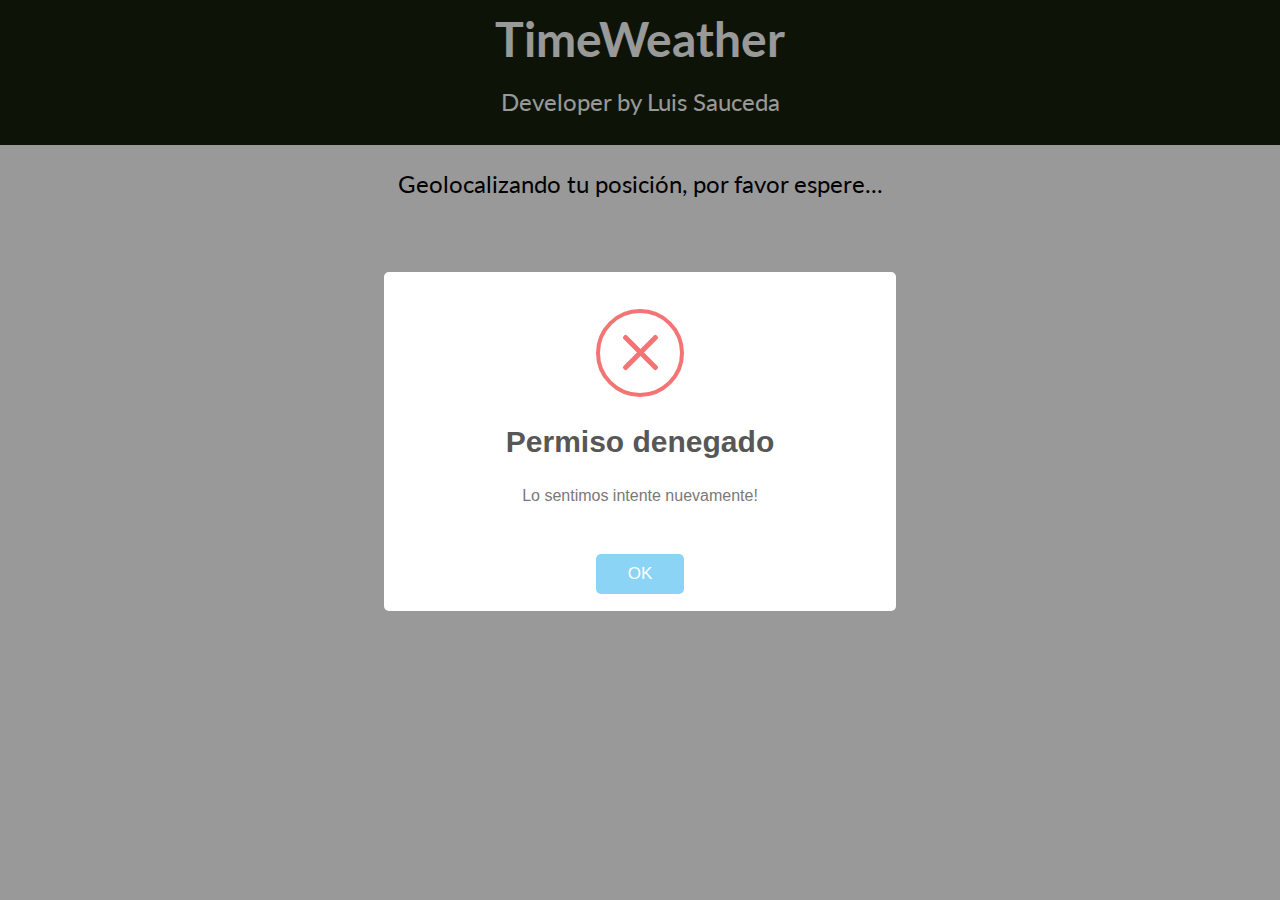
<file: index.html>
<!DOCTYPE html>
<html lang="en">
<head>
  <meta charset="UTF-8">
  <title>Time Weather</title>
  <link rel="stylesheet" href="css/style.css">
  <link rel="stylesheet" href="dist/sweetalert.css">
  <script src="dist/sweetalert.min.js"></script>
  <link href='http://fonts.googleapis.com/css?family=Lato' rel='stylesheet' type='text/css'>
</head>
<body>
<header class="main-header">
  <h1>TimeWeather</h1>
  <h2>Developer by Luis Sauceda</h2>
</header>

<div class="loader">Geolocalizando tu posición, por favor espere...</div>

<form action="" class="search">
  <input type="text" data-input="cityAdd" class="search__text" placeholder="Agregar una nueva cuidad">
  <input type="submit" data-button="add" class="search__btn btn" value="Añadir Ciudad" >
  <button data-saved-cities class="search__btn btn">Ver ciudades guardadas</button>
</form>

<main class="cards-group">
  <template id="template--city">
    <div class="card">
      <header class="card__header">
        <h3 data-city class="card__title"></h3>
        <h4 data-time class="card__time"></h4>
      </header>
      <div class="card__info">
        <img data-icon src="" class="card__image">
        <span data-temp='max' class="card__maxt"></span>
        <span data-temp='min' class="card__mint"></span>
        <span data-temp='current' class="card__temp"></span>
      </div>
    </div>
  </template>

</main>
<section id="cards"></section>

<script src="//ajax.googleapis.com/ajax/libs/jquery/1.11.2/jquery.min.js"></script>
<script src="js/index.js"></script>

</body>
</html>
</file>
<file: css/style.css>
﻿@charset "UTF-8";
html {
  font-size: 150%; }

body {
  font-family: 'Lato', serif;
  padding: 0;
  margin: 0; }

/*
* Reiniciamos el estilo de los botones para iOS
*/
button,
html input[type="button"],
input[type="reset"],
input[type="submit"] {
  -webkit-appearance: none; }

/*
* Botones
*/
.btn {
  display: inline-block;
  line-height: 1;
  color: white;
  text-align: center;
  vertical-align: middle;
  font-size: .8rem;
  white-space: nowrap;
  background-color: #ff4842;
  border: none;
  font-weight: bold;
  cursor: pointer;
  margin: 0;
  margin-left: 1px;
  padding: 1em;
  border-radius: 1px; }

/**
* Nadie quiere un bot├│n con texto subrayado cuando
* hacemos hover.
*/
.btn:hover {
  text-decoration: none; }

.btn:active,
.btn:focus {
  outline: none; }

/*
* Header Styles
*/
.main-header {
  text-align: center;
  background-color: #16210b;
  color: white;
  padding: 0.4em; }

.main-header h1 {
  margin: 0; }

.main-header h2 {
  font-size: 1rem;
  font-weight: normal; }

/*
* M├│dulo .search
*/
.search {
  display: -webkit-box;
  display: -webkit-flex;
  display: -moz-flex;
  display: -ms-flexbox;
  display: flex;
  padding: 0;
  font-size: 3rem; }

.search__text {
  width: 75%;
  font-size: 1rem; }

/*
* Estilizamos el m├│dulo de las cards, cada resumen de tiempo de
* las ciudades
*/
.card {
  position: relative;
  height: 30vh;
  width: 100vw;
  background-color: #eaeaea;
  background-size: cover;
  background-position: center;
  color: white;
  text-shadow: 0 0 3px black;
  font-family: 'Lato', cursive;
  padding: 1.5em;
  margin-bottom: .5em;
  -webkit-box-sizing: border-box;
  -moz-box-sizing: border-box;
  -ms-box-sizing: border-box;
  box-sizing: border-box; }

.card__title {
  margin: 0;
  text-align: center; }

.card__time {
  font-size: .7rem;
  text-align: center;
  margin: 0; }

.card__time::after, .card__time::before {
  content: " - "; }

.card__info {
  position: absolute;
  bottom: 0.4em;
  left: 0.4em;
  font-size: .7rem;
  text-align: center; }

.card__image {
  display: block; }

.card__maxt {
  color: #37b948;
  text-shadow: none; }

.card__maxt::before {
  content: "max: "; }

.card__maxt::after {
  content: "°C"; }

.card__mint {
  color: #bc2929;
  text-shadow: none; }

.card__mint::before {
  content: "min: "; }

.card__mint::after {
  content: "°C"; }

.card__temp {
  display: block;
  font-size: 3rem;
  line-height: 1; }

.card__temp::after {
  content: " °C";
  font-size: 2rem; }

/*
* A├▒adimos modificaciones para los posibles diferentes
* fondos de ciudades
*/
.card--valencia {
  background-image: url(../img/valencia.jpg); }

.card--mountainview {
  background-image: url(../img/mv.jpg); }

/*
 * Loader
 */
.loader {
  text-align: center;
  padding: 1em; }

/*# sourceMappingURL=style.css.map */
</file>
<file: dist/sweetalert.css>
body.stop-scrolling {
  height: 100%;
  overflow: hidden; }

.sweet-overlay {
  background-color: black;
  /* IE8 */
  -ms-filter: "progid:DXImageTransform.Microsoft.Alpha(Opacity=40)";
  /* IE8 */
  background-color: rgba(0, 0, 0, 0.4);
  position: fixed;
  left: 0;
  right: 0;
  top: 0;
  bottom: 0;
  display: none;
  z-index: 10000; }

.sweet-alert {
  background-color: white;
  font-family: 'Open Sans', 'Helvetica Neue', Helvetica, Arial, sans-serif;
  width: 478px;
  padding: 17px;
  border-radius: 5px;
  text-align: center;
  position: fixed;
  left: 50%;
  top: 50%;
  margin-left: -256px;
  margin-top: -200px;
  overflow: hidden;
  display: none;
  z-index: 99999; }
  @media all and (max-width: 540px) {
    .sweet-alert {
      width: auto;
      margin-left: 0;
      margin-right: 0;
      left: 15px;
      right: 15px; } }
  .sweet-alert h2 {
    color: #575757;
    font-size: 30px;
    text-align: center;
    font-weight: 600;
    text-transform: none;
    position: relative;
    margin: 25px 0;
    padding: 0;
    line-height: 40px;
    display: block; }
  .sweet-alert p {
    color: #797979;
    font-size: 16px;
    text-align: center;
    font-weight: 300;
    position: relative;
    text-align: inherit;
    float: none;
    margin: 0;
    padding: 0;
    line-height: normal; }
  .sweet-alert fieldset {
    border: none;
    position: relative; }
  .sweet-alert .sa-error-container {
    background-color: #f1f1f1;
    margin-left: -17px;
    margin-right: -17px;
    overflow: hidden;
    padding: 0 10px;
    max-height: 0;
    webkit-transition: padding 0.15s, max-height 0.15s;
    transition: padding 0.15s, max-height 0.15s; }
    .sweet-alert .sa-error-container.show {
      padding: 10px 0;
      max-height: 100px;
      webkit-transition: padding 0.2s, max-height 0.2s;
      transition: padding 0.25s, max-height 0.25s; }
    .sweet-alert .sa-error-container .icon {
      display: inline-block;
      width: 24px;
      height: 24px;
      border-radius: 50%;
      background-color: #ea7d7d;
      color: white;
      line-height: 24px;
      text-align: center;
      margin-right: 3px; }
    .sweet-alert .sa-error-container p {
      display: inline-block; }
  .sweet-alert .sa-input-error {
    position: absolute;
    top: 29px;
    right: 26px;
    width: 20px;
    height: 20px;
    opacity: 0;
    -webkit-transform: scale(0.5);
    transform: scale(0.5);
    -webkit-transform-origin: 50% 50%;
    transform-origin: 50% 50%;
    -webkit-transition: all 0.1s;
    transition: all 0.1s; }
    .sweet-alert .sa-input-error::before, .sweet-alert .sa-input-error::after {
      content: "";
      width: 20px;
      height: 6px;
      background-color: #f06e57;
      border-radius: 3px;
      position: absolute;
      top: 50%;
      margin-top: -4px;
      left: 50%;
      margin-left: -9px; }
    .sweet-alert .sa-input-error::before {
      -webkit-transform: rotate(-45deg);
      transform: rotate(-45deg); }
    .sweet-alert .sa-input-error::after {
      -webkit-transform: rotate(45deg);
      transform: rotate(45deg); }
    .sweet-alert .sa-input-error.show {
      opacity: 1;
      -webkit-transform: scale(1);
      transform: scale(1); }
  .sweet-alert input {
    width: 100%;
    box-sizing: border-box;
    border-radius: 3px;
    border: 1px solid #d7d7d7;
    height: 43px;
    margin-top: 10px;
    margin-bottom: 17px;
    font-size: 18px;
    box-shadow: inset 0px 1px 1px rgba(0, 0, 0, 0.06);
    padding: 0 12px;
    display: none;
    -webkit-transition: all 0.3s;
    transition: all 0.3s; }
    .sweet-alert input:focus {
      outline: none;
      box-shadow: 0px 0px 3px #c4e6f5;
      border: 1px solid #b4dbed; }
      .sweet-alert input:focus::-moz-placeholder {
        transition: opacity 0.3s 0.03s ease;
        opacity: 0.5; }
      .sweet-alert input:focus:-ms-input-placeholder {
        transition: opacity 0.3s 0.03s ease;
        opacity: 0.5; }
      .sweet-alert input:focus::-webkit-input-placeholder {
        transition: opacity 0.3s 0.03s ease;
        opacity: 0.5; }
    .sweet-alert input::-moz-placeholder {
      color: #bdbdbd; }
    .sweet-alert input:-ms-input-placeholder {
      color: #bdbdbd; }
    .sweet-alert input::-webkit-input-placeholder {
      color: #bdbdbd; }
  .sweet-alert.show-input input {
    display: block; }
  .sweet-alert .sa-confirm-button-container {
    display: inline-block;
    position: relative; }
  .sweet-alert .la-ball-fall {
    position: absolute;
    left: 50%;
    top: 50%;
    margin-left: -27px;
    margin-top: 4px;
    opacity: 0;
    visibility: hidden; }
  .sweet-alert button {
    background-color: #8CD4F5;
    color: white;
    border: none;
    box-shadow: none;
    font-size: 17px;
    font-weight: 500;
    -webkit-border-radius: 4px;
    border-radius: 5px;
    padding: 10px 32px;
    margin: 26px 5px 0 5px;
    cursor: pointer; }
    .sweet-alert button:focus {
      outline: none;
      box-shadow: 0 0 2px rgba(128, 179, 235, 0.5), inset 0 0 0 1px rgba(0, 0, 0, 0.05); }
    .sweet-alert button:hover {
      background-color: #7ecff4; }
    .sweet-alert button:active {
      background-color: #5dc2f1; }
    .sweet-alert button.cancel {
      background-color: #C1C1C1; }
      .sweet-alert button.cancel:hover {
        background-color: #b9b9b9; }
      .sweet-alert button.cancel:active {
        background-color: #a8a8a8; }
      .sweet-alert button.cancel:focus {
        box-shadow: rgba(197, 205, 211, 0.8) 0px 0px 2px, rgba(0, 0, 0, 0.0470588) 0px 0px 0px 1px inset !important; }
    .sweet-alert button[disabled] {
      opacity: .6;
      cursor: default; }
    .sweet-alert button.confirm[disabled] {
      color: transparent; }
      .sweet-alert button.confirm[disabled] ~ .la-ball-fall {
        opacity: 1;
        visibility: visible;
        transition-delay: 0s; }
    .sweet-alert button::-moz-focus-inner {
      border: 0; }
  .sweet-alert[data-has-cancel-button=false] button {
    box-shadow: none !important; }
  .sweet-alert[data-has-confirm-button=false][data-has-cancel-button=false] {
    padding-bottom: 40px; }
  .sweet-alert .sa-icon {
    width: 80px;
    height: 80px;
    border: 4px solid gray;
    -webkit-border-radius: 40px;
    border-radius: 40px;
    border-radius: 50%;
    margin: 20px auto;
    padding: 0;
    position: relative;
    box-sizing: content-box; }
    .sweet-alert .sa-icon.sa-error {
      border-color: #F27474; }
      .sweet-alert .sa-icon.sa-error .sa-x-mark {
        position: relative;
        display: block; }
      .sweet-alert .sa-icon.sa-error .sa-line {
        position: absolute;
        height: 5px;
        width: 47px;
        background-color: #F27474;
        display: block;
        top: 37px;
        border-radius: 2px; }
        .sweet-alert .sa-icon.sa-error .sa-line.sa-left {
          -webkit-transform: rotate(45deg);
          transform: rotate(45deg);
          left: 17px; }
        .sweet-alert .sa-icon.sa-error .sa-line.sa-right {
          -webkit-transform: rotate(-45deg);
          transform: rotate(-45deg);
          right: 16px; }
    .sweet-alert .sa-icon.sa-warning {
      border-color: #F8BB86; }
      .sweet-alert .sa-icon.sa-warning .sa-body {
        position: absolute;
        width: 5px;
        height: 47px;
        left: 50%;
        top: 10px;
        -webkit-border-radius: 2px;
        border-radius: 2px;
        margin-left: -2px;
        background-color: #F8BB86; }
      .sweet-alert .sa-icon.sa-warning .sa-dot {
        position: absolute;
        width: 7px;
        height: 7px;
        -webkit-border-radius: 50%;
        border-radius: 50%;
        margin-left: -3px;
        left: 50%;
        bottom: 10px;
        background-color: #F8BB86; }
    .sweet-alert .sa-icon.sa-info {
      border-color: #C9DAE1; }
      .sweet-alert .sa-icon.sa-info::before {
        content: "";
        position: absolute;
        width: 5px;
        height: 29px;
        left: 50%;
        bottom: 17px;
        border-radius: 2px;
        margin-left: -2px;
        background-color: #C9DAE1; }
      .sweet-alert .sa-icon.sa-info::after {
        content: "";
        position: absolute;
        width: 7px;
        height: 7px;
        border-radius: 50%;
        margin-left: -3px;
        top: 19px;
        background-color: #C9DAE1; }
    .sweet-alert .sa-icon.sa-success {
      border-color: #A5DC86; }
      .sweet-alert .sa-icon.sa-success::before, .sweet-alert .sa-icon.sa-success::after {
        content: '';
        -webkit-border-radius: 40px;
        border-radius: 40px;
        border-radius: 50%;
        position: absolute;
        width: 60px;
        height: 120px;
        background: white;
        -webkit-transform: rotate(45deg);
        transform: rotate(45deg); }
      .sweet-alert .sa-icon.sa-success::before {
        -webkit-border-radius: 120px 0 0 120px;
        border-radius: 120px 0 0 120px;
        top: -7px;
        left: -33px;
        -webkit-transform: rotate(-45deg);
        transform: rotate(-45deg);
        -webkit-transform-origin: 60px 60px;
        transform-origin: 60px 60px; }
      .sweet-alert .sa-icon.sa-success::after {
        -webkit-border-radius: 0 120px 120px 0;
        border-radius: 0 120px 120px 0;
        top: -11px;
        left: 30px;
        -webkit-transform: rotate(-45deg);
        transform: rotate(-45deg);
        -webkit-transform-origin: 0px 60px;
        transform-origin: 0px 60px; }
      .sweet-alert .sa-icon.sa-success .sa-placeholder {
        width: 80px;
        height: 80px;
        border: 4px solid rgba(165, 220, 134, 0.2);
        -webkit-border-radius: 40px;
        border-radius: 40px;
        border-radius: 50%;
        box-sizing: content-box;
        position: absolute;
        left: -4px;
        top: -4px;
        z-index: 2; }
      .sweet-alert .sa-icon.sa-success .sa-fix {
        width: 5px;
        height: 90px;
        background-color: white;
        position: absolute;
        left: 28px;
        top: 8px;
        z-index: 1;
        -webkit-transform: rotate(-45deg);
        transform: rotate(-45deg); }
      .sweet-alert .sa-icon.sa-success .sa-line {
        height: 5px;
        background-color: #A5DC86;
        display: block;
        border-radius: 2px;
        position: absolute;
        z-index: 2; }
        .sweet-alert .sa-icon.sa-success .sa-line.sa-tip {
          width: 25px;
          left: 14px;
          top: 46px;
          -webkit-transform: rotate(45deg);
          transform: rotate(45deg); }
        .sweet-alert .sa-icon.sa-success .sa-line.sa-long {
          width: 47px;
          right: 8px;
          top: 38px;
          -webkit-transform: rotate(-45deg);
          transform: rotate(-45deg); }
    .sweet-alert .sa-icon.sa-custom {
      background-size: contain;
      border-radius: 0;
      border: none;
      background-position: center center;
      background-repeat: no-repeat; }

/*
 * Animations
 */
@-webkit-keyframes showSweetAlert {
  0% {
    transform: scale(0.7);
    -webkit-transform: scale(0.7); }
  45% {
    transform: scale(1.05);
    -webkit-transform: scale(1.05); }
  80% {
    transform: scale(0.95);
    -webkit-transform: scale(0.95); }
  100% {
    transform: scale(1);
    -webkit-transform: scale(1); } }

@keyframes showSweetAlert {
  0% {
    transform: scale(0.7);
    -webkit-transform: scale(0.7); }
  45% {
    transform: scale(1.05);
    -webkit-transform: scale(1.05); }
  80% {
    transform: scale(0.95);
    -webkit-transform: scale(0.95); }
  100% {
    transform: scale(1);
    -webkit-transform: scale(1); } }

@-webkit-keyframes hideSweetAlert {
  0% {
    transform: scale(1);
    -webkit-transform: scale(1); }
  100% {
    transform: scale(0.5);
    -webkit-transform: scale(0.5); } }

@keyframes hideSweetAlert {
  0% {
    transform: scale(1);
    -webkit-transform: scale(1); }
  100% {
    transform: scale(0.5);
    -webkit-transform: scale(0.5); } }

@-webkit-keyframes slideFromTop {
  0% {
    top: 0%; }
  100% {
    top: 50%; } }

@keyframes slideFromTop {
  0% {
    top: 0%; }
  100% {
    top: 50%; } }

@-webkit-keyframes slideToTop {
  0% {
    top: 50%; }
  100% {
    top: 0%; } }

@keyframes slideToTop {
  0% {
    top: 50%; }
  100% {
    top: 0%; } }

@-webkit-keyframes slideFromBottom {
  0% {
    top: 70%; }
  100% {
    top: 50%; } }

@keyframes slideFromBottom {
  0% {
    top: 70%; }
  100% {
    top: 50%; } }

@-webkit-keyframes slideToBottom {
  0% {
    top: 50%; }
  100% {
    top: 70%; } }

@keyframes slideToBottom {
  0% {
    top: 50%; }
  100% {
    top: 70%; } }

.showSweetAlert[data-animation=pop] {
  -webkit-animation: showSweetAlert 0.3s;
  animation: showSweetAlert 0.3s; }

.showSweetAlert[data-animation=none] {
  -webkit-animation: none;
  animation: none; }

.showSweetAlert[data-animation=slide-from-top] {
  -webkit-animation: slideFromTop 0.3s;
  animation: slideFromTop 0.3s; }

.showSweetAlert[data-animation=slide-from-bottom] {
  -webkit-animation: slideFromBottom 0.3s;
  animation: slideFromBottom 0.3s; }

.hideSweetAlert[data-animation=pop] {
  -webkit-animation: hideSweetAlert 0.2s;
  animation: hideSweetAlert 0.2s; }

.hideSweetAlert[data-animation=none] {
  -webkit-animation: none;
  animation: none; }

.hideSweetAlert[data-animation=slide-from-top] {
  -webkit-animation: slideToTop 0.4s;
  animation: slideToTop 0.4s; }

.hideSweetAlert[data-animation=slide-from-bottom] {
  -webkit-animation: slideToBottom 0.3s;
  animation: slideToBottom 0.3s; }

@-webkit-keyframes animateSuccessTip {
  0% {
    width: 0;
    left: 1px;
    top: 19px; }
  54% {
    width: 0;
    left: 1px;
    top: 19px; }
  70% {
    width: 50px;
    left: -8px;
    top: 37px; }
  84% {
    width: 17px;
    left: 21px;
    top: 48px; }
  100% {
    width: 25px;
    left: 14px;
    top: 45px; } }

@keyframes animateSuccessTip {
  0% {
    width: 0;
    left: 1px;
    top: 19px; }
  54% {
    width: 0;
    left: 1px;
    top: 19px; }
  70% {
    width: 50px;
    left: -8px;
    top: 37px; }
  84% {
    width: 17px;
    left: 21px;
    top: 48px; }
  100% {
    width: 25px;
    left: 14px;
    top: 45px; } }

@-webkit-keyframes animateSuccessLong {
  0% {
    width: 0;
    right: 46px;
    top: 54px; }
  65% {
    width: 0;
    right: 46px;
    top: 54px; }
  84% {
    width: 55px;
    right: 0px;
    top: 35px; }
  100% {
    width: 47px;
    right: 8px;
    top: 38px; } }

@keyframes animateSuccessLong {
  0% {
    width: 0;
    right: 46px;
    top: 54px; }
  65% {
    width: 0;
    right: 46px;
    top: 54px; }
  84% {
    width: 55px;
    right: 0px;
    top: 35px; }
  100% {
    width: 47px;
    right: 8px;
    top: 38px; } }

@-webkit-keyframes rotatePlaceholder {
  0% {
    transform: rotate(-45deg);
    -webkit-transform: rotate(-45deg); }
  5% {
    transform: rotate(-45deg);
    -webkit-transform: rotate(-45deg); }
  12% {
    transform: rotate(-405deg);
    -webkit-transform: rotate(-405deg); }
  100% {
    transform: rotate(-405deg);
    -webkit-transform: rotate(-405deg); } }

@keyframes rotatePlaceholder {
  0% {
    transform: rotate(-45deg);
    -webkit-transform: rotate(-45deg); }
  5% {
    transform: rotate(-45deg);
    -webkit-transform: rotate(-45deg); }
  12% {
    transform: rotate(-405deg);
    -webkit-transform: rotate(-405deg); }
  100% {
    transform: rotate(-405deg);
    -webkit-transform: rotate(-405deg); } }

.animateSuccessTip {
  -webkit-animation: animateSuccessTip 0.75s;
  animation: animateSuccessTip 0.75s; }

.animateSuccessLong {
  -webkit-animation: animateSuccessLong 0.75s;
  animation: animateSuccessLong 0.75s; }

.sa-icon.sa-success.animate::after {
  -webkit-animation: rotatePlaceholder 4.25s ease-in;
  animation: rotatePlaceholder 4.25s ease-in; }

@-webkit-keyframes animateErrorIcon {
  0% {
    transform: rotateX(100deg);
    -webkit-transform: rotateX(100deg);
    opacity: 0; }
  100% {
    transform: rotateX(0deg);
    -webkit-transform: rotateX(0deg);
    opacity: 1; } }

@keyframes animateErrorIcon {
  0% {
    transform: rotateX(100deg);
    -webkit-transform: rotateX(100deg);
    opacity: 0; }
  100% {
    transform: rotateX(0deg);
    -webkit-transform: rotateX(0deg);
    opacity: 1; } }

.animateErrorIcon {
  -webkit-animation: animateErrorIcon 0.5s;
  animation: animateErrorIcon 0.5s; }

@-webkit-keyframes animateXMark {
  0% {
    transform: scale(0.4);
    -webkit-transform: scale(0.4);
    margin-top: 26px;
    opacity: 0; }
  50% {
    transform: scale(0.4);
    -webkit-transform: scale(0.4);
    margin-top: 26px;
    opacity: 0; }
  80% {
    transform: scale(1.15);
    -webkit-transform: scale(1.15);
    margin-top: -6px; }
  100% {
    transform: scale(1);
    -webkit-transform: scale(1);
    margin-top: 0;
    opacity: 1; } }

@keyframes animateXMark {
  0% {
    transform: scale(0.4);
    -webkit-transform: scale(0.4);
    margin-top: 26px;
    opacity: 0; }
  50% {
    transform: scale(0.4);
    -webkit-transform: scale(0.4);
    margin-top: 26px;
    opacity: 0; }
  80% {
    transform: scale(1.15);
    -webkit-transform: scale(1.15);
    margin-top: -6px; }
  100% {
    transform: scale(1);
    -webkit-transform: scale(1);
    margin-top: 0;
    opacity: 1; } }

.animateXMark {
  -webkit-animation: animateXMark 0.5s;
  animation: animateXMark 0.5s; }

@-webkit-keyframes pulseWarning {
  0% {
    border-color: #F8D486; }
  100% {
    border-color: #F8BB86; } }

@keyframes pulseWarning {
  0% {
    border-color: #F8D486; }
  100% {
    border-color: #F8BB86; } }

.pulseWarning {
  -webkit-animation: pulseWarning 0.75s infinite alternate;
  animation: pulseWarning 0.75s infinite alternate; }

@-webkit-keyframes pulseWarningIns {
  0% {
    background-color: #F8D486; }
  100% {
    background-color: #F8BB86; } }

@keyframes pulseWarningIns {
  0% {
    background-color: #F8D486; }
  100% {
    background-color: #F8BB86; } }

.pulseWarningIns {
  -webkit-animation: pulseWarningIns 0.75s infinite alternate;
  animation: pulseWarningIns 0.75s infinite alternate; }

@-webkit-keyframes rotate-loading {
  0% {
    transform: rotate(0deg); }
  100% {
    transform: rotate(360deg); } }

@keyframes rotate-loading {
  0% {
    transform: rotate(0deg); }
  100% {
    transform: rotate(360deg); } }

/* Internet Explorer 9 has some special quirks that are fixed here */
/* The icons are not animated. */
/* This file is automatically merged into sweet-alert.min.js through Gulp */
/* Error icon */
.sweet-alert .sa-icon.sa-error .sa-line.sa-left {
  -ms-transform: rotate(45deg) \9; }

.sweet-alert .sa-icon.sa-error .sa-line.sa-right {
  -ms-transform: rotate(-45deg) \9; }

/* Success icon */
.sweet-alert .sa-icon.sa-success {
  border-color: transparent\9; }

.sweet-alert .sa-icon.sa-success .sa-line.sa-tip {
  -ms-transform: rotate(45deg) \9; }

.sweet-alert .sa-icon.sa-success .sa-line.sa-long {
  -ms-transform: rotate(-45deg) \9; }

/*!
 * Load Awesome v1.1.0 (http://github.danielcardoso.net/load-awesome/)
 * Copyright 2015 Daniel Cardoso <@DanielCardoso>
 * Licensed under MIT
 */
.la-ball-fall,
.la-ball-fall > div {
  position: relative;
  -webkit-box-sizing: border-box;
  -moz-box-sizing: border-box;
  box-sizing: border-box; }

.la-ball-fall {
  display: block;
  font-size: 0;
  color: #fff; }

.la-ball-fall.la-dark {
  color: #333; }

.la-ball-fall > div {
  display: inline-block;
  float: none;
  background-color: currentColor;
  border: 0 solid currentColor; }

.la-ball-fall {
  width: 54px;
  height: 18px; }

.la-ball-fall > div {
  width: 10px;
  height: 10px;
  margin: 4px;
  border-radius: 100%;
  opacity: 0;
  -webkit-animation: ball-fall 1s ease-in-out infinite;
  -moz-animation: ball-fall 1s ease-in-out infinite;
  -o-animation: ball-fall 1s ease-in-out infinite;
  animation: ball-fall 1s ease-in-out infinite; }

.la-ball-fall > div:nth-child(1) {
  -webkit-animation-delay: -200ms;
  -moz-animation-delay: -200ms;
  -o-animation-delay: -200ms;
  animation-delay: -200ms; }

.la-ball-fall > div:nth-child(2) {
  -webkit-animation-delay: -100ms;
  -moz-animation-delay: -100ms;
  -o-animation-delay: -100ms;
  animation-delay: -100ms; }

.la-ball-fall > div:nth-child(3) {
  -webkit-animation-delay: 0ms;
  -moz-animation-delay: 0ms;
  -o-animation-delay: 0ms;
  animation-delay: 0ms; }

.la-ball-fall.la-sm {
  width: 26px;
  height: 8px; }

.la-ball-fall.la-sm > div {
  width: 4px;
  height: 4px;
  margin: 2px; }

.la-ball-fall.la-2x {
  width: 108px;
  height: 36px; }

.la-ball-fall.la-2x > div {
  width: 20px;
  height: 20px;
  margin: 8px; }

.la-ball-fall.la-3x {
  width: 162px;
  height: 54px; }

.la-ball-fall.la-3x > div {
  width: 30px;
  height: 30px;
  margin: 12px; }

/*
 * Animation
 */
@-webkit-keyframes ball-fall {
  0% {
    opacity: 0;
    -webkit-transform: translateY(-145%);
    transform: translateY(-145%); }
  10% {
    opacity: .5; }
  20% {
    opacity: 1;
    -webkit-transform: translateY(0);
    transform: translateY(0); }
  80% {
    opacity: 1;
    -webkit-transform: translateY(0);
    transform: translateY(0); }
  90% {
    opacity: .5; }
  100% {
    opacity: 0;
    -webkit-transform: translateY(145%);
    transform: translateY(145%); } }

@-moz-keyframes ball-fall {
  0% {
    opacity: 0;
    -moz-transform: translateY(-145%);
    transform: translateY(-145%); }
  10% {
    opacity: .5; }
  20% {
    opacity: 1;
    -moz-transform: translateY(0);
    transform: translateY(0); }
  80% {
    opacity: 1;
    -moz-transform: translateY(0);
    transform: translateY(0); }
  90% {
    opacity: .5; }
  100% {
    opacity: 0;
    -moz-transform: translateY(145%);
    transform: translateY(145%); } }

@-o-keyframes ball-fall {
  0% {
    opacity: 0;
    -o-transform: translateY(-145%);
    transform: translateY(-145%); }
  10% {
    opacity: .5; }
  20% {
    opacity: 1;
    -o-transform: translateY(0);
    transform: translateY(0); }
  80% {
    opacity: 1;
    -o-transform: translateY(0);
    transform: translateY(0); }
  90% {
    opacity: .5; }
  100% {
    opacity: 0;
    -o-transform: translateY(145%);
    transform: translateY(145%); } }

@keyframes ball-fall {
  0% {
    opacity: 0;
    -webkit-transform: translateY(-145%);
    -moz-transform: translateY(-145%);
    -o-transform: translateY(-145%);
    transform: translateY(-145%); }
  10% {
    opacity: .5; }
  20% {
    opacity: 1;
    -webkit-transform: translateY(0);
    -moz-transform: translateY(0);
    -o-transform: translateY(0);
    transform: translateY(0); }
  80% {
    opacity: 1;
    -webkit-transform: translateY(0);
    -moz-transform: translateY(0);
    -o-transform: translateY(0);
    transform: translateY(0); }
  90% {
    opacity: .5; }
  100% {
    opacity: 0;
    -webkit-transform: translateY(145%);
    -moz-transform: translateY(145%);
    -o-transform: translateY(145%);
    transform: translateY(145%); } }
</file>
